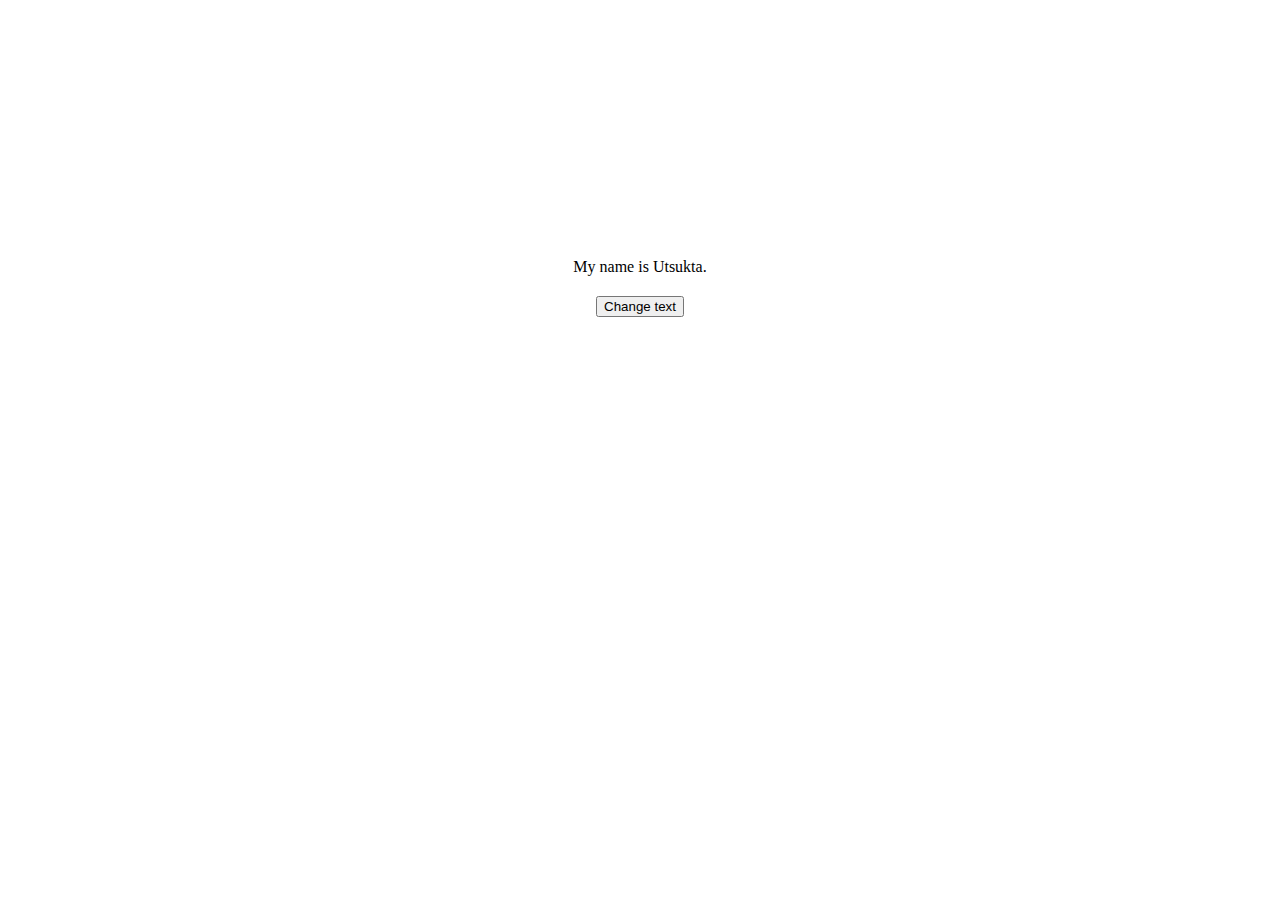
<file: dom-2/index.html>
<!DOCTYPE html>
<html lang="en">

<head>
    <meta charset="UTF-8">
    <meta name="viewport" content="width=device-width, initial-scale=1.0">
    <title>Text</title>

    <style>
        #text {
            display: flex;
            justify-content: center;
            align-items: center;
            width: 50%;
            margin: 0 auto;
            padding-top: 250px;
            padding-bottom: 20px;
        }

        .btn {
            display: flex;
            justify-content: center;
        }
    </style>
</head>

<body>

    <div id="text">
        My name is Utsukta.

    </div>
    <div class="btn">
        <button onclick="changeText()">Change text</button>
    </div>
    <script src="script.js"></script>
</body>

</html>
</file>
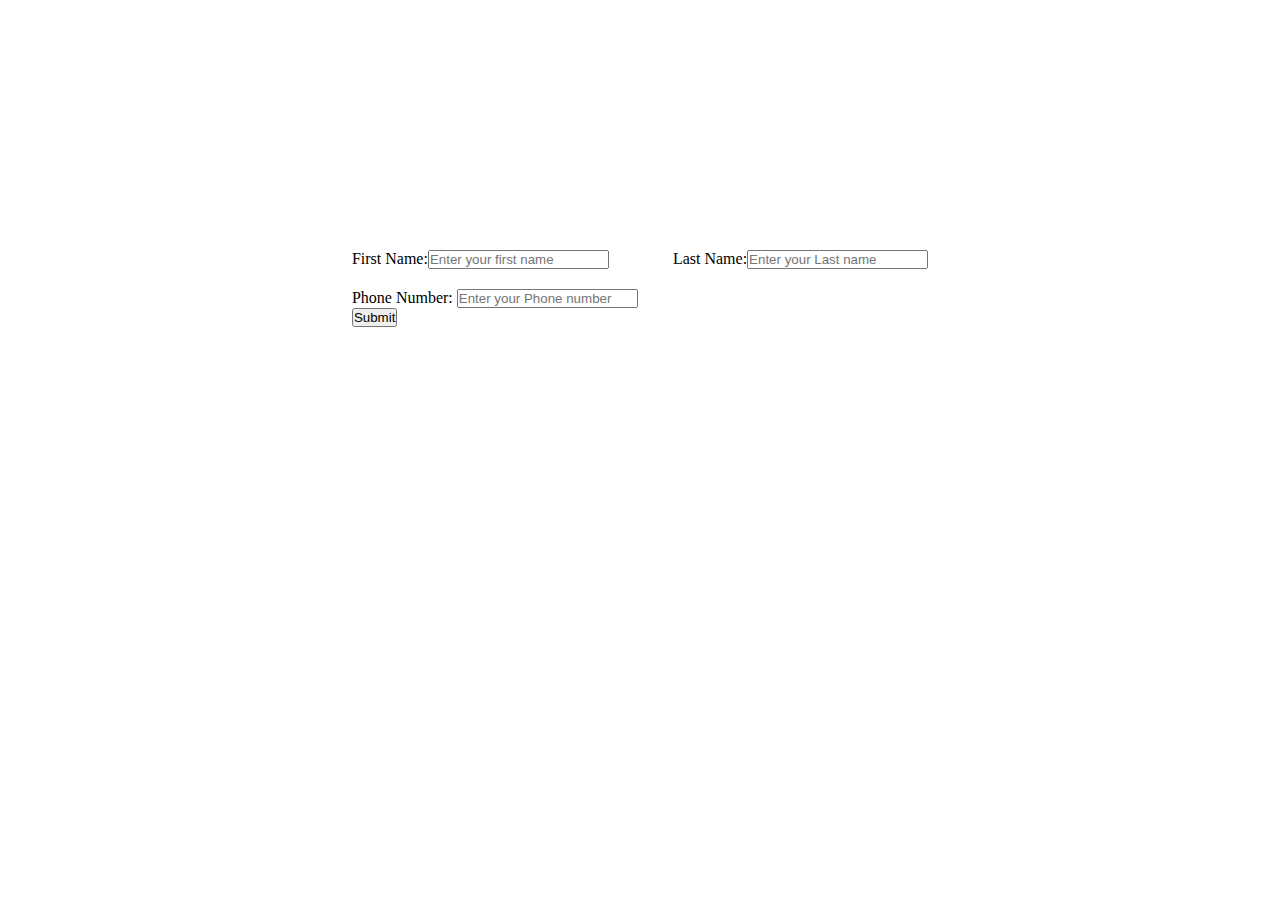
<file: dom/index.html>
<!DOCTYPE html>
<html lang="en">

<head>
    <meta charset="UTF-8">
    <meta name="viewport" content="width=device-width, initial-scale=1.0">
    <link rel="stylesheet" href="css/reset.css">
    <link rel="stylesheet" href="css/style.css">
    <title>DOM manipulation</title>
</head>

<body>
    <div class="form">
        <form>
            <div class="name">
                <div class="fn">
                    <label>First Name:</label>
                    <input type="text" placeholder="Enter your first name" required>
                </div>


                <div class="fn"><label>Last Name:</label>
                    <input type="text" placeholder="Enter your Last name" required>
                </div>
            </div>
            <div class="phone">
                <label>Phone Number:</label>
                <input type="number" placeholder="Enter your Phone number" required>
            </div>
            <div id="form-1">
                <button id="btn" onclick="changeColor()">Submit</button>
            </div>



        </form>
    </div>


    <script src="scripts.js">

    </script>
</body>

</html>
</file>
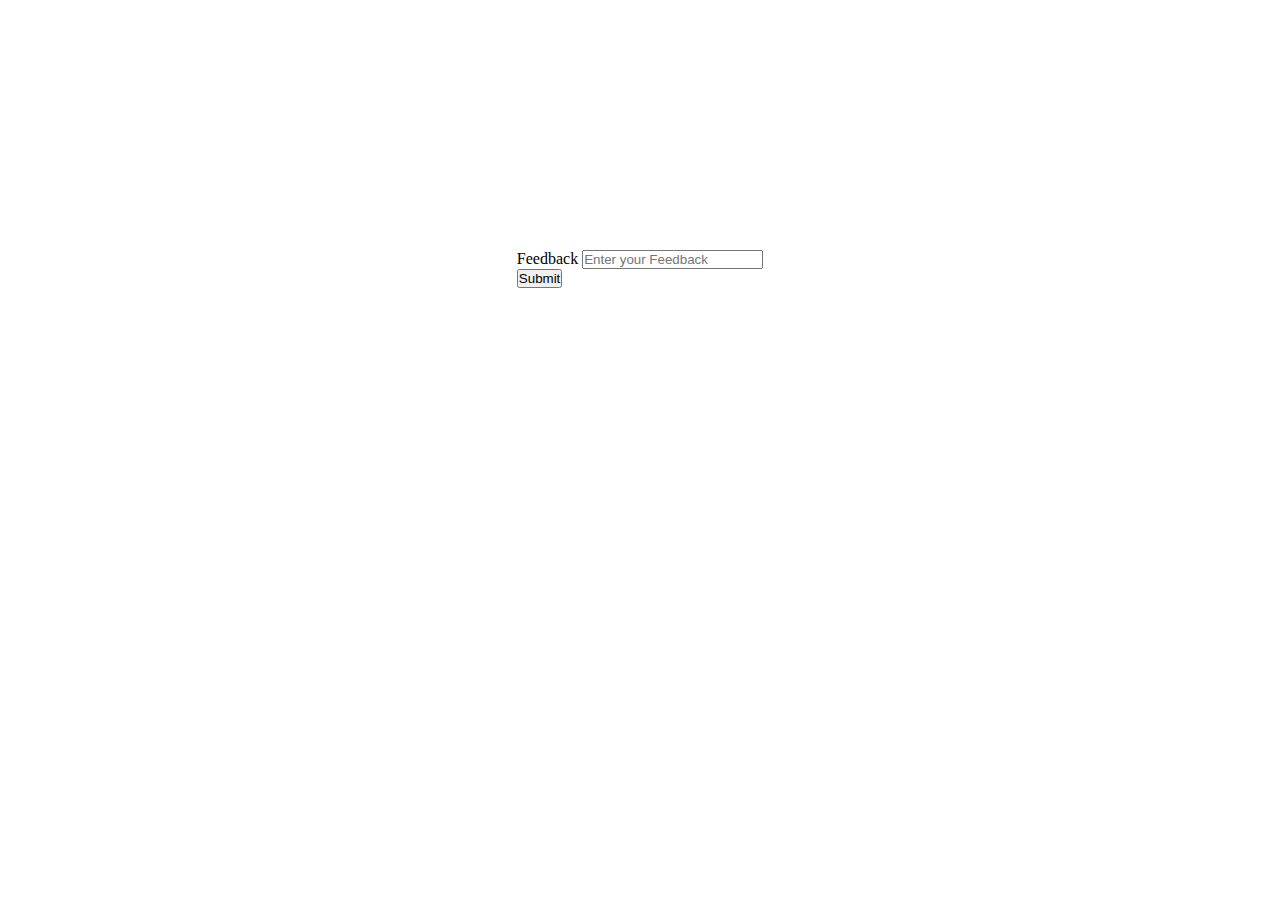
<file: user_input/index.html>
<!DOCTYPE html>
<html lang="en">

<head>
    <meta charset="UTF-8">
    <meta name="viewport" content="width=device-width, initial-scale=1.0">
    <title>Handling User Input</title>
    <link rel="stylesheet" href="css/reset.css">
    <link rel="stylesheet" href="css/style.css">
</head>

<body>

    <div class="form">
        <form name="myform">
            <div class="feed">
                <label>Feedback</label>
                <input type="text" placeholder="Enter your Feedback" name="feedback">
            </div>

            <div>
                <button onclick="validate()">Submit</button>
            </div>


        </form>
    </div>
    <script src="script.js"></script>
</body>

</html>
</file>
<file: dom/css/style.css>
.form {
    display: flex;
    justify-content: center;
    align-content: center;
    padding-top: 250px;

    .name {
        display: flex;
        gap: 4rem;
        padding-bottom: 20px;

        .fn {
            display: flex;
            flex-direction: row;
        }
    }





}
</file>
<file: user_input/css/style.css>
.form {
    display: flex;
    justify-content: center;
    align-content: center;
    padding-top: 250px;

}
</file>
